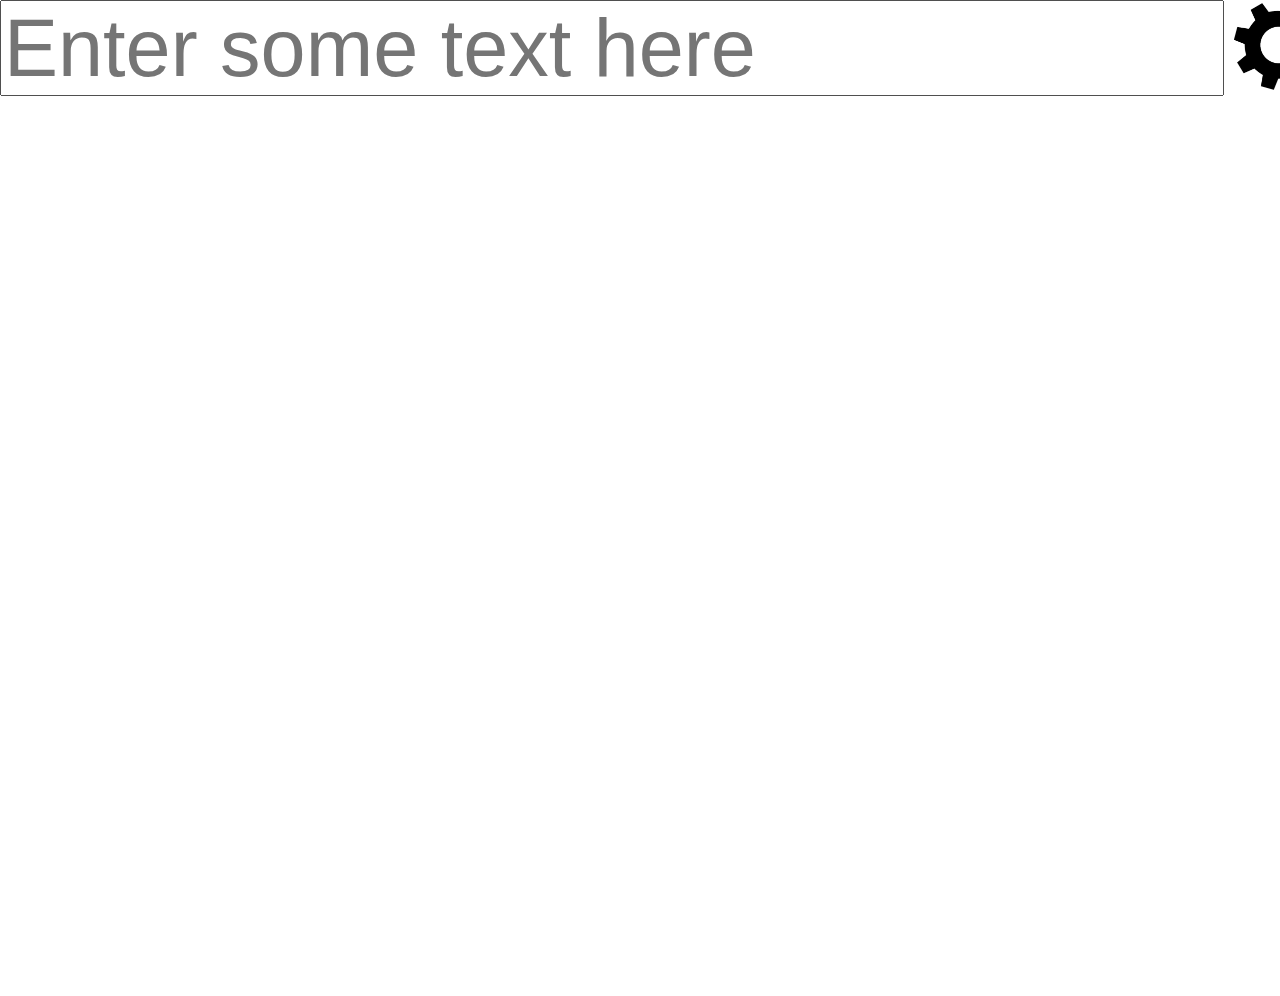
<file: Lab4/Opdracht_1/Transmitter/index.html>
<!doctype html>
<html lang="en">

<head>
    <meta charset="utf-8">
    <title>Basic transmitter</title>
    <meta name="description" content="Basic transmitter">
    <meta name="author" content="Bram Kelchtermans, William Thenaers">
    <link rel="stylesheet" href="style.css">
</head>

<body>
    <div class="input-row">
        <input class="input-box" id="text" placeholder="Enter some text here"></input>
        <img class="img-btn" src="settings.png" alt="Smiley face" onclick="toggleSettings()">

    </div>
    <div class="settings-row" id="settings-block">
        <div>
            <label id="mode-label" onclick="toggleClock()">BPS:</label>
            <input class="input-box" id="bps" value="4"></input>
        </div>

        <div>
            <label for="cars">Mode:</label>
            <select id="mode" onchange="changeMode()">
                <option value="basic">Basic</option>
                <option value="clock">Clock</option>
                <option value="brightness">Brightness</option>
                <option value="br_clock">Brightness clock</option>
            </select>
        </div>

        <div>
            <input class="check" type="checkbox" id="hamming_check" name="hamming">
            <label id="check_label" for="hamming_check">Enable hamming</label>
        </div>
        <div>
            <input class="check" type="checkbox" id="parity_check" name="parity">
            <label id="check_label" for="parity_check">Enable extra parity bit</label>
            <br>
        </div>
    </div>
    <div class="transmit-box" id="clock-box" onclick="transmit()"></div>
    <div class="transmit-box" id="transmit-box" onclick="transmit()"></div>

    <script src="jquery.min.js"></script>
    <script src="transmit.js"></script>
</body>

</html>
</file>
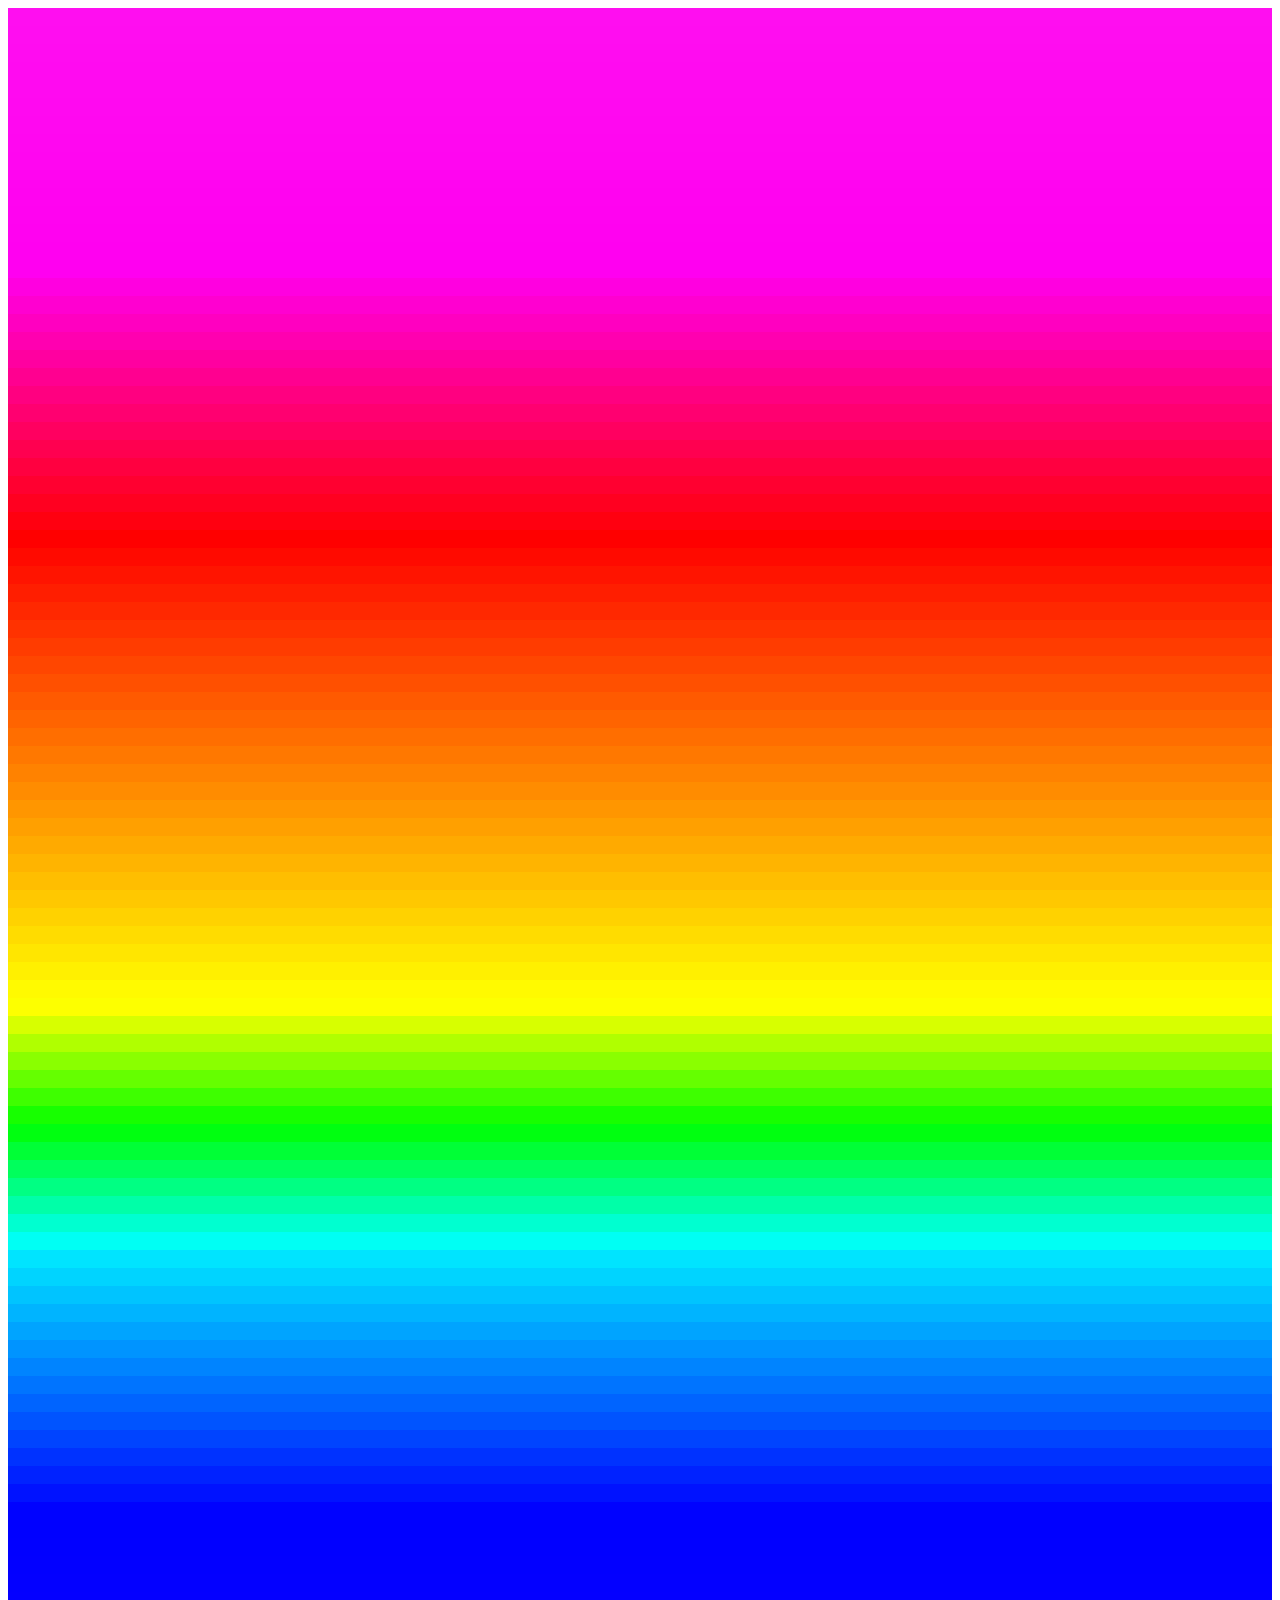
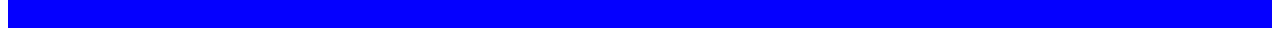
<file: Lab1/Opdracht_2.2/I2C_3/colours.html>
<!DOCTYPE html>
<html>
<body>

<div style="background-color:#FF0EF0;">&nbsp;</div>
<div style="background-color:#FF0DF0;">&nbsp;</div>
<div style="background-color:#FF0CF0;">&nbsp;</div>
<div style="background-color:#FF0BF0;">&nbsp;</div>
<div style="background-color:#FF0AF0;">&nbsp;</div>
<div style="background-color:#FF09F0;">&nbsp;</div>
<div style="background-color:#FF08F0;">&nbsp;</div>
<div style="background-color:#FF07F0;">&nbsp;</div>
<div style="background-color:#FF06F0;">&nbsp;</div>
<div style="background-color:#FF05F0;">&nbsp;</div>
<div style="background-color:#FF04F0;">&nbsp;</div>
<div style="background-color:#FF03F0;">&nbsp;</div>
<div style="background-color:#FF02F0;">&nbsp;</div>
<div style="background-color:#FF01F0;">&nbsp;</div>
<div style="background-color:#FF00F0;">&nbsp;</div>
<div style="background-color:#FF00E0;">&nbsp;</div>
<div style="background-color:#FF00D0;">&nbsp;</div>
<div style="background-color:#FF00C0;">&nbsp;</div>
<div style="background-color:#FF00B0;">&nbsp;</div>
<div style="background-color:#FF00A0;">&nbsp;</div>
<div style="background-color:#FF0090;">&nbsp;</div>
<div style="background-color:#FF0080;">&nbsp;</div>
<div style="background-color:#FF0070;">&nbsp;</div>
<div style="background-color:#FF0060;">&nbsp;</div>
<div style="background-color:#FF0050;">&nbsp;</div>
<div style="background-color:#FF0040;">&nbsp;</div>
<div style="background-color:#FF0030;">&nbsp;</div>
<div style="background-color:#FF0020;">&nbsp;</div>
<div style="background-color:#FF0010;">&nbsp;</div>
<div style="background-color:#FF0000;">&nbsp;</div>
<div style="background-color:#FF0a00;">&nbsp;</div>
<div style="background-color:#FF1400;">&nbsp;</div>
<div style="background-color:#FF1e00;">&nbsp;</div>
<div style="background-color:#FF2800;">&nbsp;</div>
<div style="background-color:#FF3200;">&nbsp;</div>
<div style="background-color:#FF3c00;">&nbsp;</div>
<div style="background-color:#FF4600;">&nbsp;</div>
<div style="background-color:#FF5000;">&nbsp;</div>
<div style="background-color:#FF5a00;">&nbsp;</div>
<div style="background-color:#FF6400;">&nbsp;</div>
<div style="background-color:#FF6e00;">&nbsp;</div>
<div style="background-color:#FF7800;">&nbsp;</div>
<div style="background-color:#FF8200;">&nbsp;</div>
<div style="background-color:#FF8c00;">&nbsp;</div>
<div style="background-color:#FF9600;">&nbsp;</div>
<div style="background-color:#FFa000;">&nbsp;</div>
<div style="background-color:#FFaa00;">&nbsp;</div>
<div style="background-color:#FFb400;">&nbsp;</div>
<div style="background-color:#FFbe00;">&nbsp;</div>
<div style="background-color:#FFc800;">&nbsp;</div>
<div style="background-color:#FFd200;">&nbsp;</div>
<div style="background-color:#FFdc00;">&nbsp;</div>
<div style="background-color:#FFe600;">&nbsp;</div>
<div style="background-color:#FFf000;">&nbsp;</div>
<div style="background-color:#FFfa00;">&nbsp;</div>
<div style="background-color:#fdff00;">&nbsp;</div>
<div style="background-color:#d7ff00;">&nbsp;</div>
<div style="background-color:#b0ff00;">&nbsp;</div>
<div style="background-color:#8aff00;">&nbsp;</div>
<div style="background-color:#65ff00;">&nbsp;</div>
<div style="background-color:#3eff00;">&nbsp;</div>
<div style="background-color:#17ff00;">&nbsp;</div>
<div style="background-color:#00ff10;">&nbsp;</div>
<div style="background-color:#00ff36;">&nbsp;</div>
<div style="background-color:#00ff5c;">&nbsp;</div>
<div style="background-color:#00ff83;">&nbsp;</div>
<div style="background-color:#00ffa8;">&nbsp;</div>
<div style="background-color:#00ffd0;">&nbsp;</div>
<div style="background-color:#00fff4;">&nbsp;</div>
<div style="background-color:#00e4ff;">&nbsp;</div>
<div style="background-color:#00d4ff;">&nbsp;</div>
<div style="background-color:#00c4ff;">&nbsp;</div>
<div style="background-color:#00b4ff;">&nbsp;</div>
<div style="background-color:#00a4ff;">&nbsp;</div>
<div style="background-color:#0094ff;">&nbsp;</div>
<div style="background-color:#0084ff;">&nbsp;</div>
<div style="background-color:#0074ff;">&nbsp;</div>
<div style="background-color:#0064ff;">&nbsp;</div>
<div style="background-color:#0054ff;">&nbsp;</div>
<div style="background-color:#0044ff;">&nbsp;</div>
<div style="background-color:#0032ff;">&nbsp;</div>
<div style="background-color:#0022ff;">&nbsp;</div>
<div style="background-color:#0012ff;">&nbsp;</div>
<div style="background-color:#0002ff;">&nbsp;</div>
<div style="background-color:#0000ff;">&nbsp;</div>
<div style="background-color:#0100ff;">&nbsp;</div>
<div style="background-color:#0200ff;">&nbsp;</div>
<div style="background-color:#0300ff;">&nbsp;</div>
<div style="background-color:#0400ff;">&nbsp;</div>
<div style="background-color:#0500ff;">&nbsp;</div>

</body>
</html>
</file>
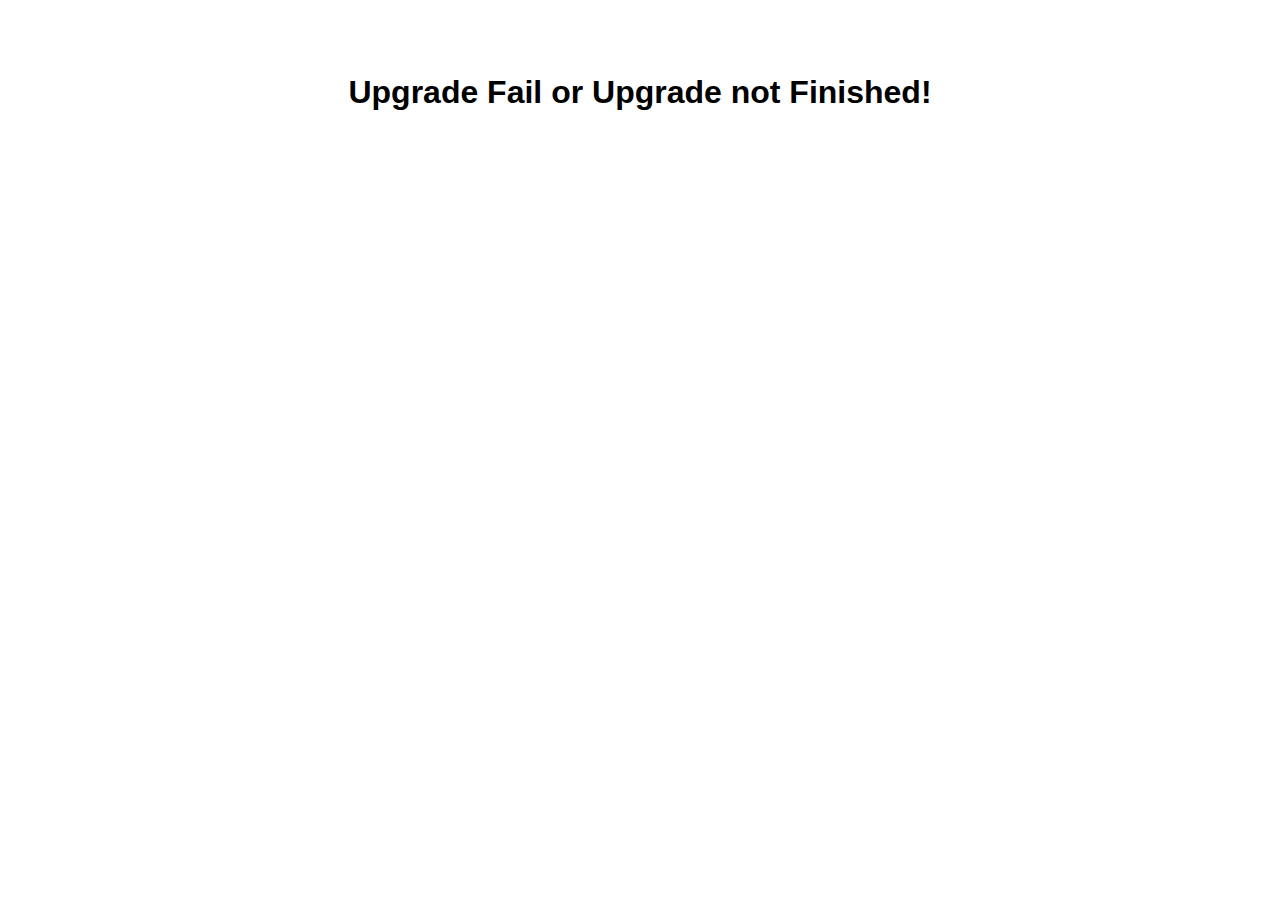
<file: Lab2/Opdracht_2/roms/chip2_unpacked/html_fw_upgrade_fail.html>
<html>

<head>
    <meta http-equiv="Cache-Control" CONTENT="no-cache">
    <META HTTP-EQUIV="Content-Type" CONTENT="text/html; CHARSET=iso-8859-1">
    <title></title>
</head>

<body MARGIN="0" LEFTMARGIN="0" TOPMARGIN="0">
    <br>
    <br>
    <center>
        <br>
        <br>
        <table border=0 CELLPADDING=0 CELLSPACING=2>
            <tr>
                <td><font size=6 style="font-family:Arial"><b>Upgrade Fail or Upgrade not Finished!</b></font></td>
            </tr>
        </table>
        <br>
    </center>
</body>

</html>
</file>
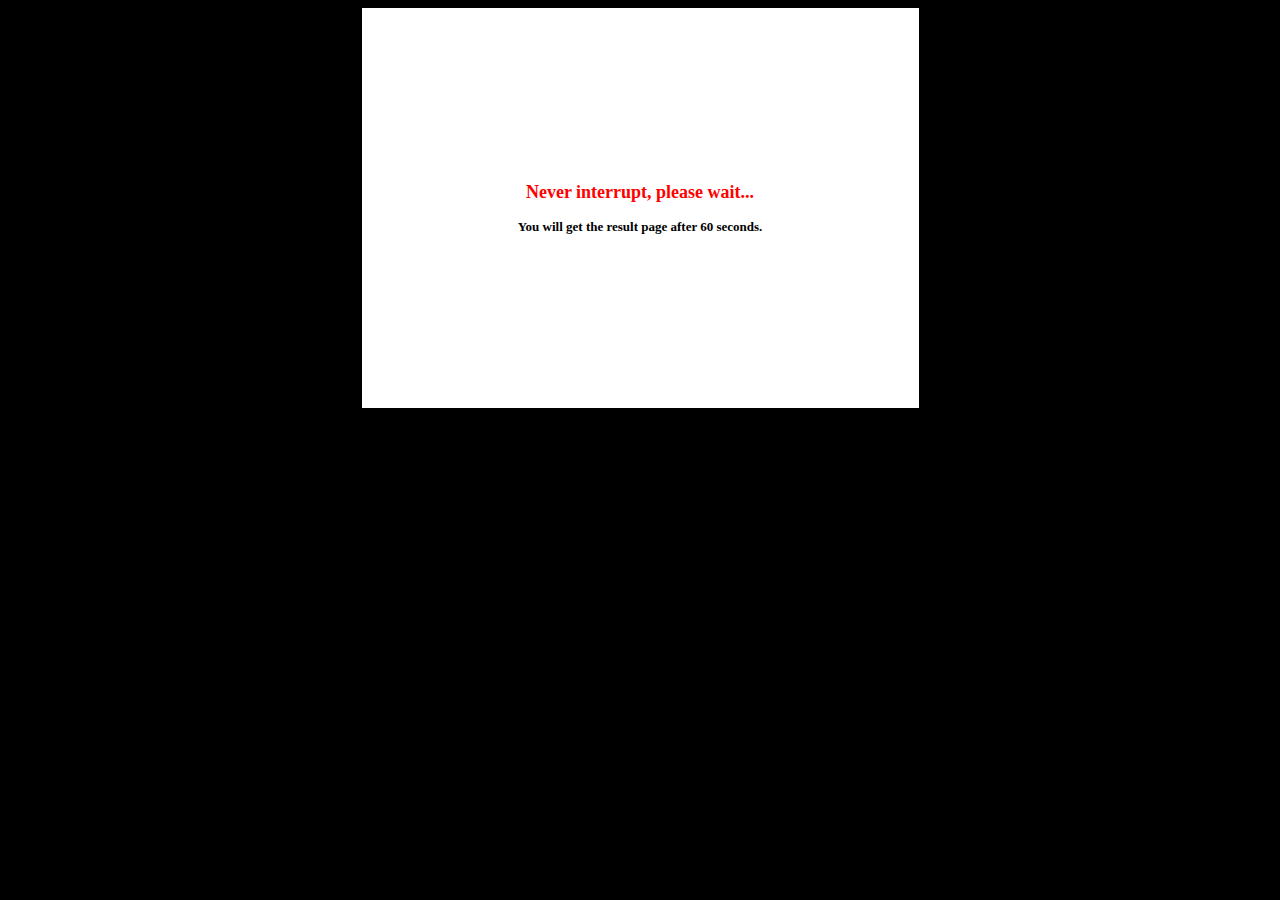
<file: Lab2/Opdracht_2/roms/chip2_unpacked/html_fw_upgrade_inprogress.html>
<html>

<head>
    <SCRIPT language=JavaScript>
        function returnpage() {
            document.location.href = "index.asp";
        }

        function init() {
            if (wait_time != "0" && wait_time != "") {
                DelayTime = wait_time * 1000;
                setTimeout('returnpage()', DelayTime);
            }
        }
    </SCRIPT>
</head>

<body bgcolor="black" onload=init()>
    <form name=success>
        <center>
            <table BORDER=0 CELLSPACING=0 CELLPADDING=0 WIDTH=557>
                <tr BGCOLOR="white">
                    <th HEIGHT=400><font face="Verdana" size=4 color="red">Never interrupt, please wait...</font>
                        <script>
                            var wait_time = 120;
                            document.write("<p><font face=Verdana size=2 color=black>You will get the result page after 60 seconds.");
                        </script>
                    </th>
                </tr>
            </table>
        </center>
</body>
</form>
</file>
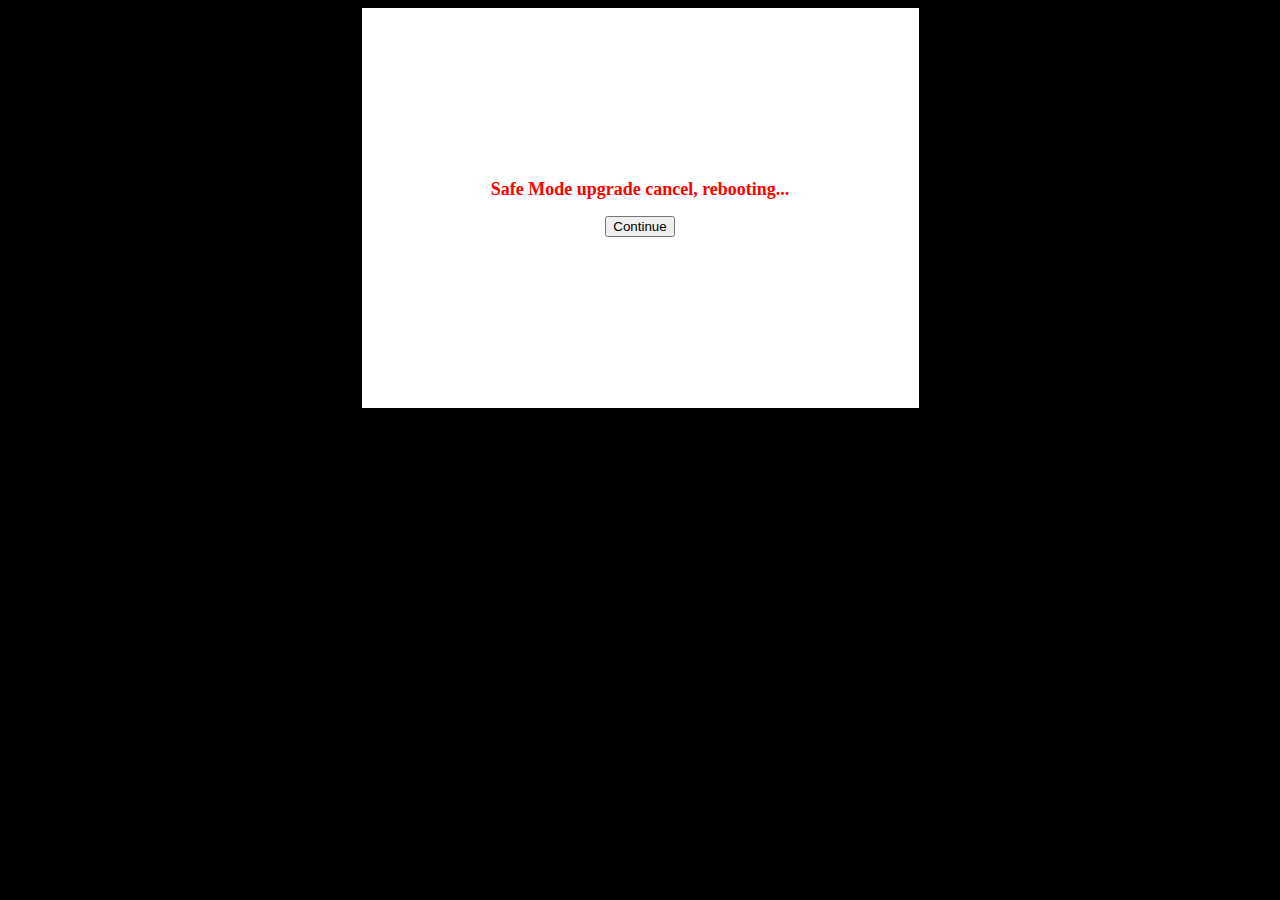
<file: Lab2/Opdracht_2/roms/chip2_unpacked/html_fw_upgrade_reboot.html>
<html>

<head>
    <meta http-equiv="expires" content="0">
    <meta http-equiv="cache-control" content="no-cache">
    <meta http-equiv="pragma" content="no-cache">
    <SCRIPT language=JavaScript>
        var submit_button = 'index.asp';

        function to_submit() {
            if (submit_button == "") history.go(-1);
            else if (submit_button == "WL_WEPTable.asp") self.close();
            else document.location.href = submit_button;
        }
    </SCRIPT>
</head>

<body bgcolor="black">
    <form>
        <center>
            <table BORDER=0 CELLSPACING=0 CELLPADDING=0 WIDTH=557>
                <tr BGCOLOR="white">
                    <th HEIGHT=400><font face="Verdana" size=4 color="red">Safe Mode upgrade cancel, rebooting...</font>
                        <p>
                            <p>
                                <input type=button name=action value=Continue onClick=to_submit()>
                    </th>
                </tr>
            </table>
        </center>
    </form>
</body>

</html>
</file>
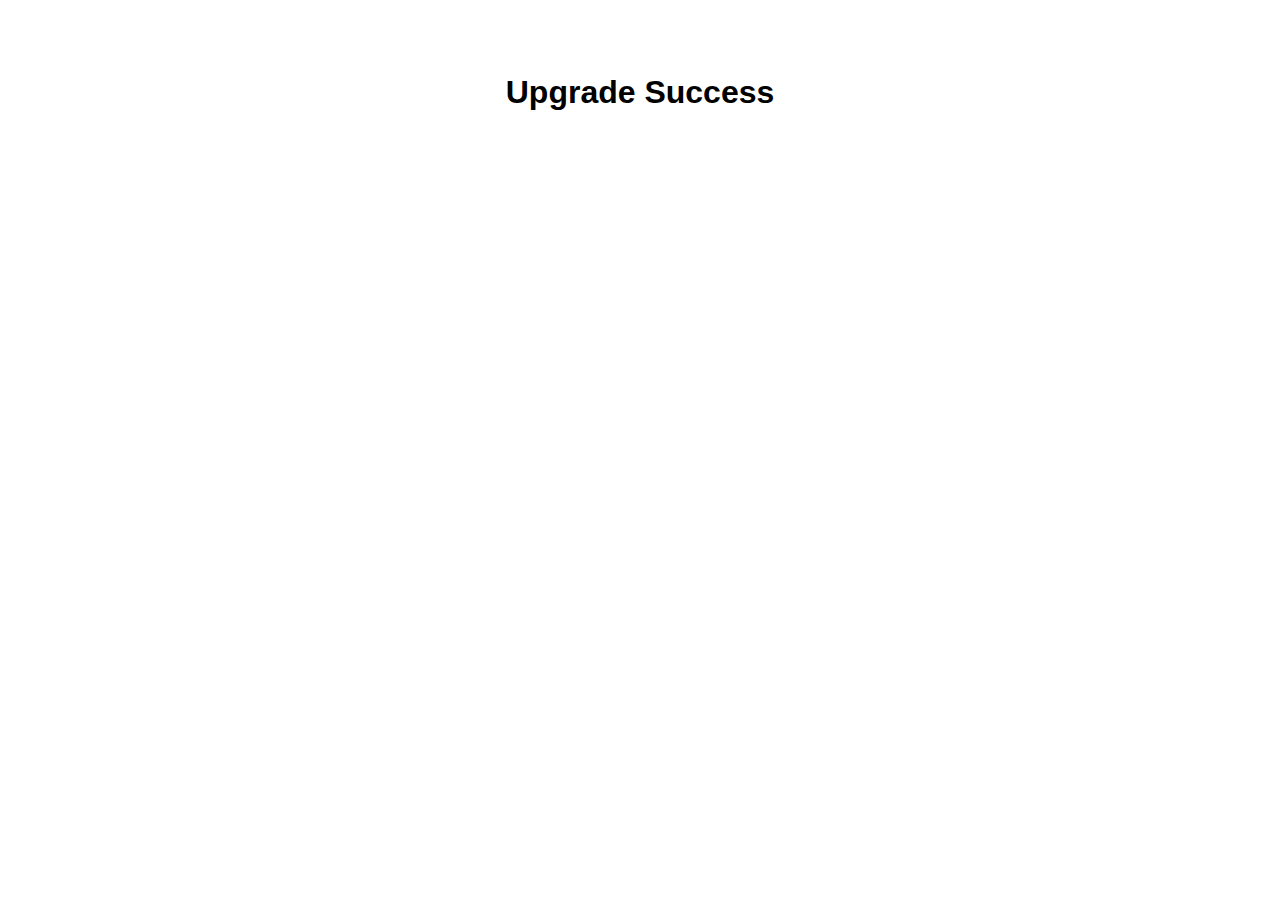
<file: Lab2/Opdracht_2/roms/chip2_unpacked/html_fw_upgrade_success.html>
<html>

<head>
    <meta http-equiv="Cache-Control" CONTENT="no-cache">
    <META HTTP-EQUIV="Content-Type" CONTENT="text/html; CHARSET=iso-8859-1">
    <title></title>
</head>

<body MARGIN="0" LEFTMARGIN="0" TOPMARGIN="0">
    <br>
    <br>
    <center>
        <br>
        <br>
        <table border=0 CELLPADDING=0 CELLSPACING=2>
            <tr>
                <td><font size=6 style="font-family:Arial"><b>Upgrade Success</b></font></td>
            </tr>
        </table>
        <br>
    </center>
</body>

</html>
</file>
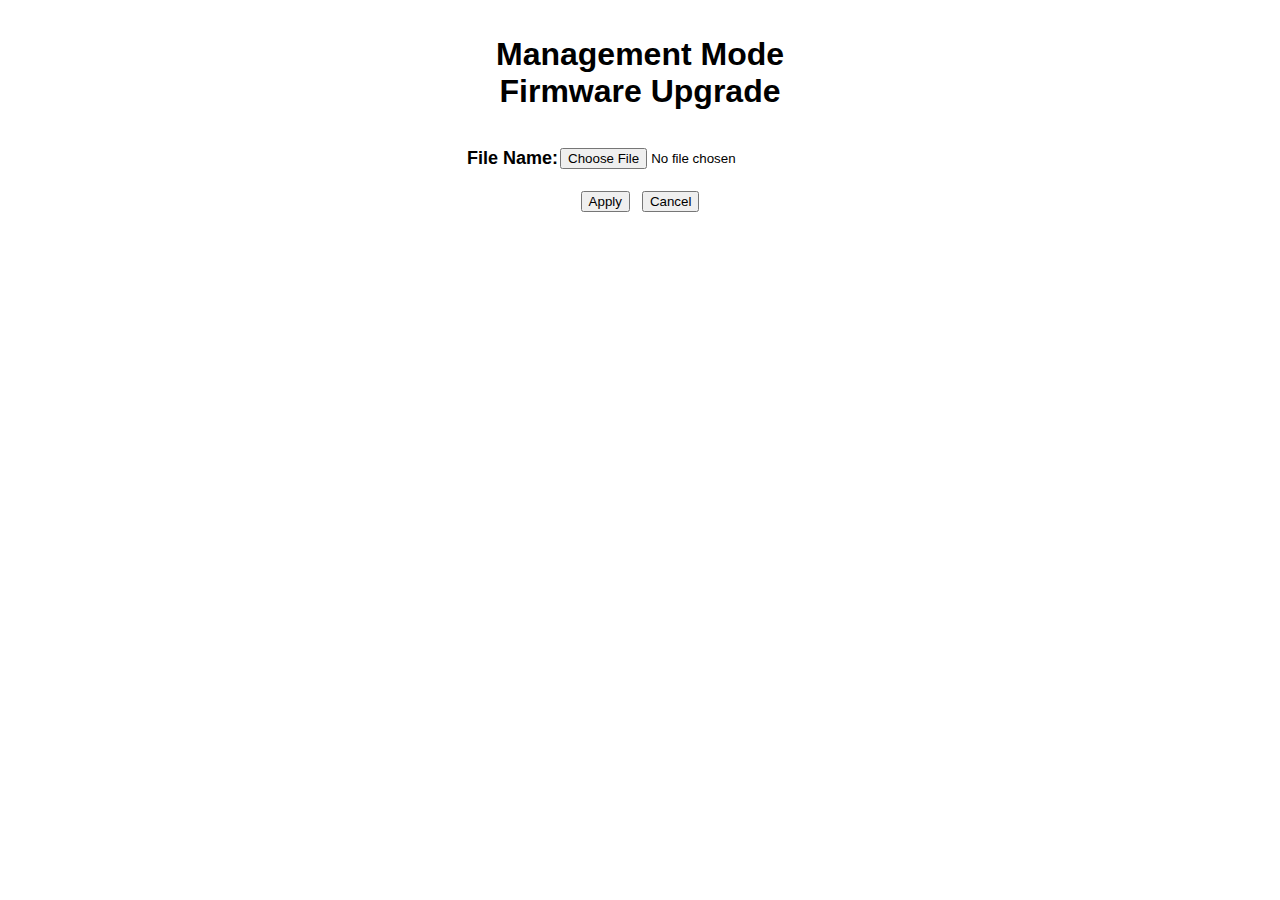
<file: Lab2/Opdracht_2/roms/chip2_unpacked/html_manage_fw_update.html>
<html>

<head>
    <meta http-equiv="Cache-Control" CONTENT="no-cache">
    <META HTTP-EQUIV="Content-Type" CONTENT="text/html; CHARSET=iso-8859-1">
    <title>Management Mode Firmware Update</title>
    <SCRIPT language=javascript>
        function cancel_upgrade() {
            if (confirm("Are you sure to canel Safe upgrade?") == false) {
                return false;
            } else {
                window.open("/cancel.asp", "_self");
                return true;
            }
        }
    </SCRIPT>
</head>

<body MARGIN="0" LEFTMARGIN="0" TOPMARGIN="0">
    <br>
    <br>
    <center>
        <font size=6 style="font-family:Arial">
                                <b>Management Mode <br>Firmware Upgrade</b>
                                </font>
        <br>
        <br>
        <br>
        <FORM name=firmware action=upgrade.cgi method=post encType=multipart/form-data>
            <INPUT type=hidden name="Status" value="0">
            <table border=0 CELLPADDING=0 CELLSPACING=2>
                <tr>
                    <td>
                        <font size=4 style="font-family:Arial">
                                                                    <b>File Name:</b>
                                                                </font>
                    </td>
                    <td>
                        <input type=file name="file">
                    </td>
                </tr>
                <tr>
                    <td>&nbsp;</td>
                </tr>
                <tr>
                    <td colspan=2 align="center">
                        <input type="submit" name="submit" value="Apply">&nbsp;&nbsp;
                        <input onclick=cancel_upgrade() type=button value="Cancel">
                    </td>
                </tr>
            </table>
        </form>
        <br>
    </center>
</body>

</html>
</file>
<file: Lab4/Opdracht_1/Transmitter/style.css>
body {
    overflow-y: hidden;
    width: fit-content;
    height: max-content;
    margin: 0 auto;
}

.input-row {
    display: flex;
}

input.check{
    margin: 10px;
    transform: scale(3);
}

#check_label {
    margin-right: 50px;
}

.input-box {
    width: 95vw;
    height: 10vh;
    font-size: 9vh;
}

.img-btn {
    width: 10vh;
    height: 10vh;
    margin: 0 10px;
}

#bps {
    width: 10%;
}

label {
    font-size: 5vh;
    line-height: 200%;
    margin: 10px;
}

.btn {
    width: 100%;
    margin: 10px 0px;
    font-size: 40px;
}

#clock-box {
    background-color: black;
    display: none;
}

.transmit-box {
    width: 100%;
    height: 100vh;
    background-color: white;
}
#mode {
    margin: 10px;
    font-size: 5vh;
    width: 50%;
}

.settings-row {
    display: none;
    margin: 10px 10px;
}
</file>
